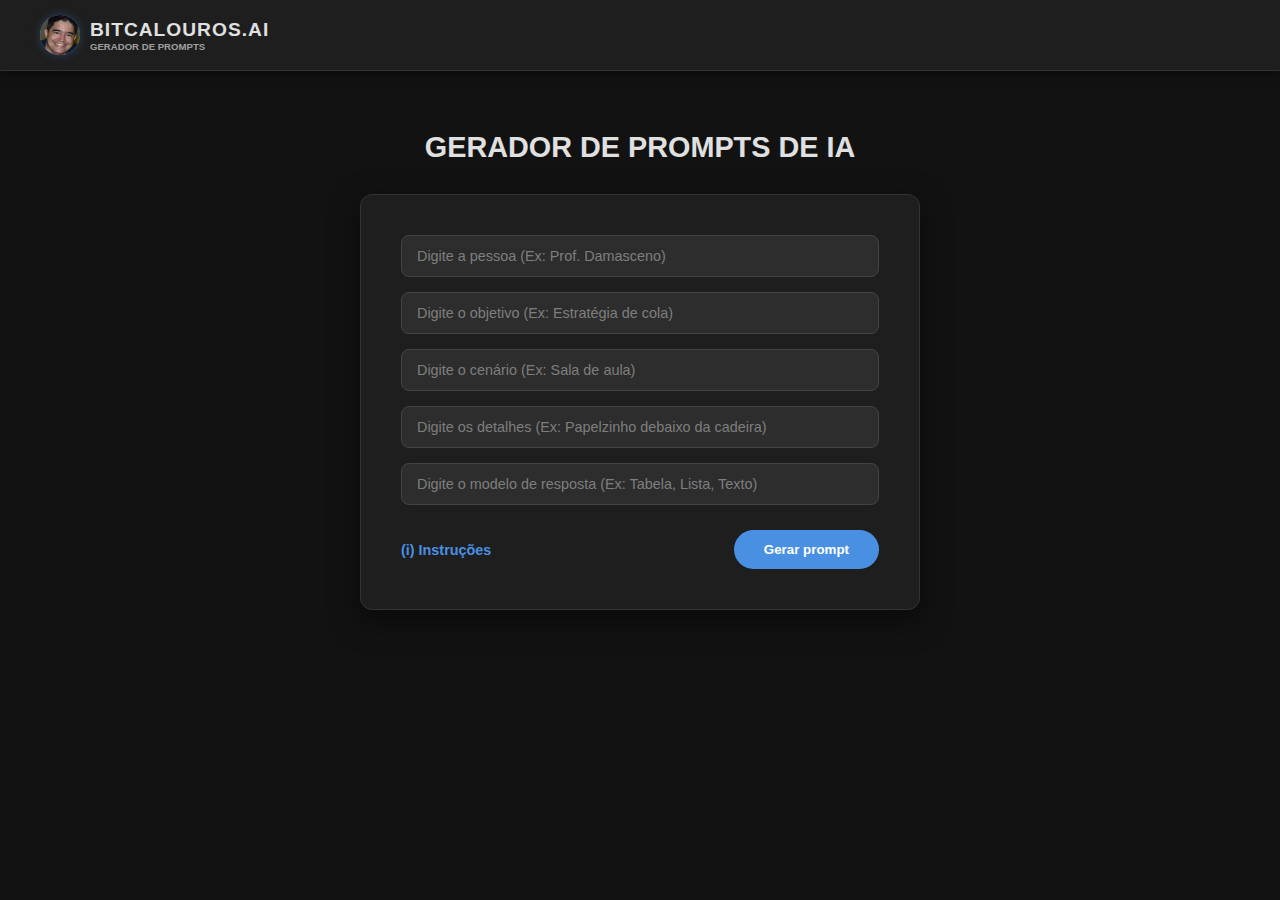
<file: index.html>
<!DOCTYPE html>
<html lang="pt-BR">
<head>
    <meta charset="UTF-8">
    <meta name="viewport" content="width=device-width, initial-scale=1.0">
    <title>Bitcalouros.AI - Gerador de Prompts </title>
    <link rel="stylesheet" href="estilo.css">
    <link rel="apple-touch-icon" sizes="180x180" href="images/apple-touch-icon.png">
    <link rel="icon" type="image/png" sizes="32x32" href="images/favicon-32x32.png">
    <link rel="icon" type="image/png" sizes="16x16" href="images/favicon-16x16.png">
    <link rel="manifest" href="images/site.webmanifest">
</head>
<body>

    <header>
        <div class="logo">
            <div class="logo-damasceno">
                <img src="images/Marcelo.jpeg" alt="Rosto de Damasceno">
            </div>
            <div class="logo-texto">
                <h1>BITCALOUROS.AI</h1>
                <span>GERADOR DE PROMPTS</span>
            </div>
        </div>
    </header>

    <main>
        <h2 class="titulo">GERADOR DE PROMPTS DE IA</h2>

        <div class="fundoDoForm">
            <form id="promptForm">
                
                <div class="formGrupos">
                    <label for="personagem" style="display:none;">Pessoa</label>
                    <input type="text" placeholder="Digite a pessoa (Ex: Prof. Damasceno)" required>
                </div>

                <div class="formGrupos">
                    <label for="objetivo" style="display:none;">Objetivo</label>
                    <input type="text" placeholder="Digite o objetivo (Ex: Estratégia de cola)" required>
                </div>

                <div class="formGrupos">
                    <label for="cenario" style="display:none;">Cenário</label>
                    <input type="text" placeholder="Digite o cenário (Ex: Sala de aula)">
                </div>

                <div class="formGrupos">
                    <label for="detalhes" style="display:none;">Detalhes</label>
                    <input type="text" placeholder="Digite os detalhes (Ex: Papelzinho debaixo da cadeira)">
                </div>

                <div class="formGrupos">
                    <label for="formato" style="display:none;">Modelo de resposta</label>
                    <input type="text" placeholder="Digite o modelo de resposta (Ex: Tabela, Lista, Texto)">
                </div>

                <div class="Instrucoes-GerarPrompt">
                    <a href="#" class="Instrucoes">(i) Instruções</a>
                    <button type="submit" class="GerarPrompt">Gerar prompt</button>
                </div>
            </form>
            
        </div>
    </main>

</body>
</html>
</file>
<file: estilo.css>
* {
    margin: 0;
    padding: 0;
    box-sizing: border-box;
    font-family: 'Segoe UI', Tahoma, Geneva, Verdana, sans-serif;
}


:root {
    --bg-body: #121212;        
    --bg-surface: #1e1e1e;    
    --bg-input: #2d2d2d;      
    --text-primary: #e0e0e0;   
    --text-secondary: #a0a0a0; 
    --accent-color: #4a90e2;   
    --border-color: #444444;   
}


body {
    background-color: var(--bg-body);
    color: var(--text-primary); 
    display: flex;
    flex-direction: column;
    align-items: center;
    min-height: 100vh;
}


header {
    width: 100%;
    background-color: var(--bg-surface);
    padding: 15px 40px;
    box-shadow: 0 2px 10px rgba(0,0,0,0.5); 
    display: flex;
    align-items: center;
    border-bottom: 1px solid #333;
    margin-bottom: 40px;
}

.logo {
    display: flex;
    align-items: center;
    gap: 10px;
}

.logo-damasceno {
    width: 40px;
    height: 40px;
    background-color: var(--accent-color); 
    border-radius: 50%; 
    box-shadow: 0 0 10px rgba(74, 144, 226, 0.3);
    overflow: hidden;
    display: flex;   
    justify-content: center;
    align-items: center;
}

.logo-damasceno img {
    width: 100%;
    height: 100%;
    object-fit: cover; 
}

.logo-texto h1 {
    font-size: 1.2rem;
    color: var(--text-primary); 
    font-weight: 800;
    letter-spacing: 1px;
}

.logo-texto span {
    display: block;
    font-size: 0.6rem;
    color: var(--text-secondary); 
    font-weight: 600;
}


main {
    width: 100%;
    max-width: 600px;
    padding: 20px;
    text-align: center;
}

h2.titulo {
    color: var(--text-primary);
    margin-bottom: 30px;
    font-size: 1.8rem;
    font-weight: 700;
}


.fundoDoForm {
    background-color: var(--bg-surface);
    padding: 40px;
    border-radius: 12px;
    box-shadow: 0 10px 30px rgba(0,0,0,0.5);
    border: 1px solid #333;
}


.formGrupos {
    margin-bottom: 15px;
}

input[type="text"], 
textarea,
select {
    width: 100%;
    padding: 12px 15px;
    
    
    background-color: var(--bg-input); 
    border: 1px solid var(--border-color);
    color: var(--text-primary); 
    
    border-radius: 8px;
    font-size: 0.9rem;
    outline: none;
    transition: all 0.3s;
}


::placeholder {
    color: var(--text-secondary);
    opacity: 0.7;
}


input[type="text"]:focus, 
textarea:focus,
select:focus {
    border-color: var(--accent-color);
    box-shadow: 0 0 5px rgba(74, 144, 226, 0.3); 
}


.Instrucoes-GerarPrompt {
    display: flex;
    justify-content: space-between;
    align-items: center;
    margin-top: 25px;
}

.Instrucoes {
    color: var(--accent-color);
    text-decoration: none;
    font-size: 0.9rem;
    font-weight: 600;
    transition: color 0.3s;
}
.Instrucoes:hover {
    color: #7fb3f0; 
}

.GerarPrompt{
    background-color: var(--accent-color);
    color: white;
    border: none;
    padding: 12px 30px;
    border-radius: 25px;
    font-weight: 600;
    cursor: pointer;
    transition: background-color 0.3s, transform 0.2s;
}

.GerarPrompt:hover {
    background-color: #357abd;
    transform: translateY(-2px); 
}


@media (max-width: 480px) {
    .fundoDoForm {
        padding: 20px;
    }
    .Instrucoes-GerarPrompt {
        flex-direction: column-reverse;
        gap: 15px;
    }
    .GerarPrompt{
        width: 100%;
    }
}
</file>
